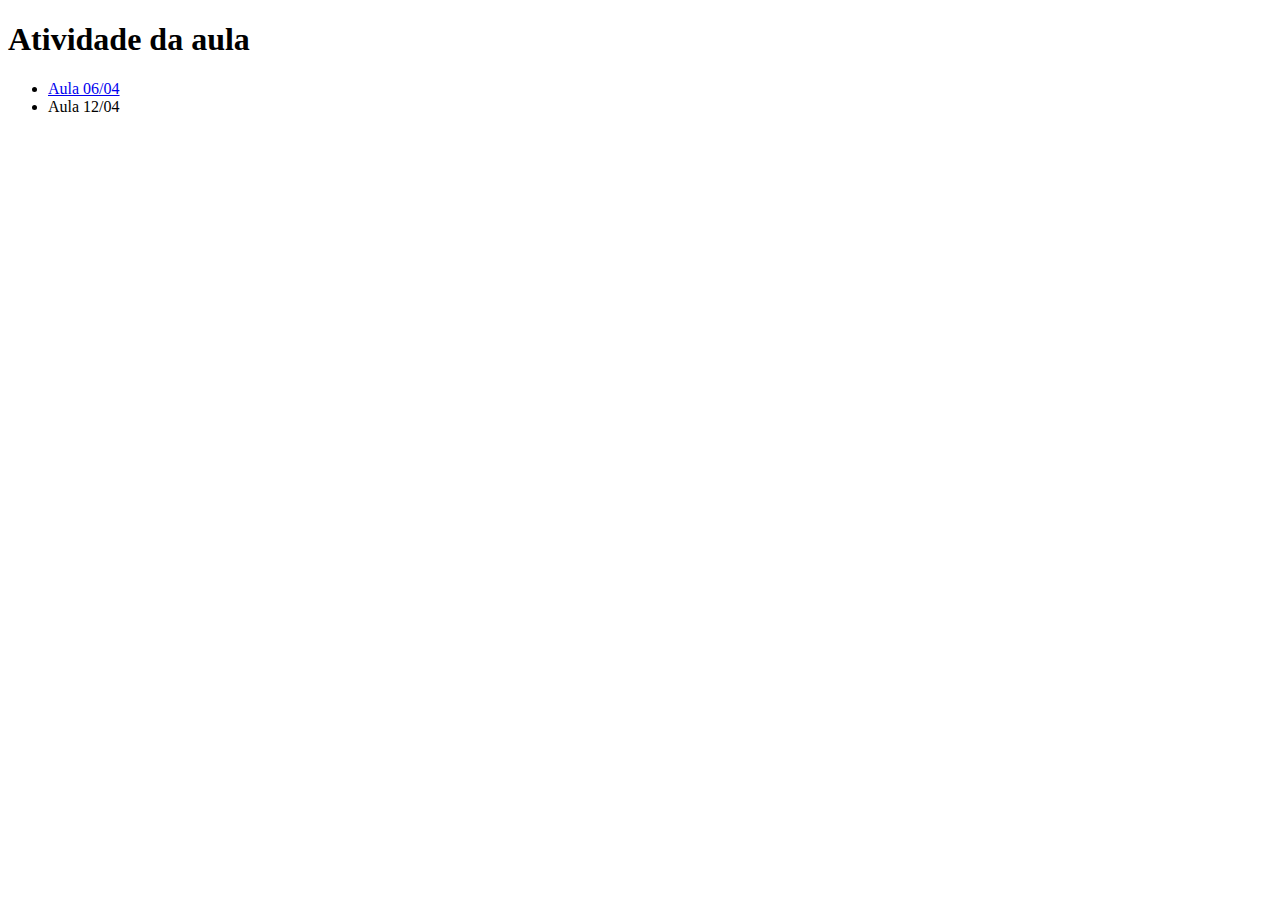
<file: index.html>
<!DOCTYPE html>
<html lang="en">
<head>
    <meta charset="UTF-8">
    <meta http-equiv="X-UA-Compatible" content="IE=edge">
    <meta name="viewport" content="width=device-width, initial-scale=1.0">
    <title>Atividade dw</title>
</head>
<body>
    <h1>Atividade da aula</h1>
    <ul>
        <li><a href="aula-06-04/">Aula 06/04</a></li>
        <li>Aula 12/04</li>
    </ul>
</body>
</html>
</file>
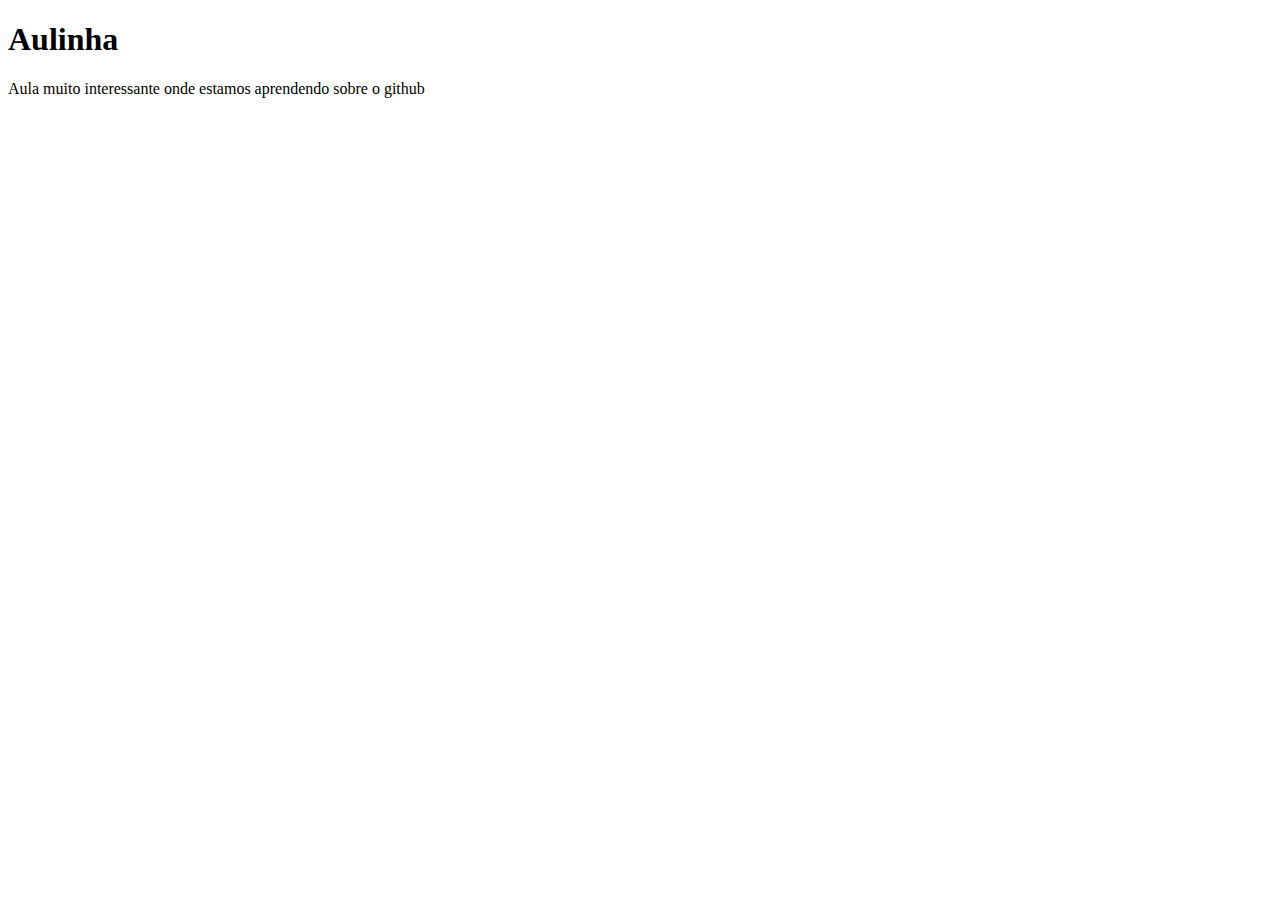
<file: aula-06-04/index.html>
<!DOCTYPE html>
<html lang="en">
<head>
    <meta charset="UTF-8">
    <meta http-equiv="X-UA-Compatible" content="IE=edge">
    <meta name="viewport" content="width=device-width, initial-scale=1.0">
    <title>Aula06/04</title>
</head>
<body>
    <h1>Aulinha</h1>
    <p>Aula muito interessante onde estamos aprendendo sobre o github</p>
</body>
</html>
</file>
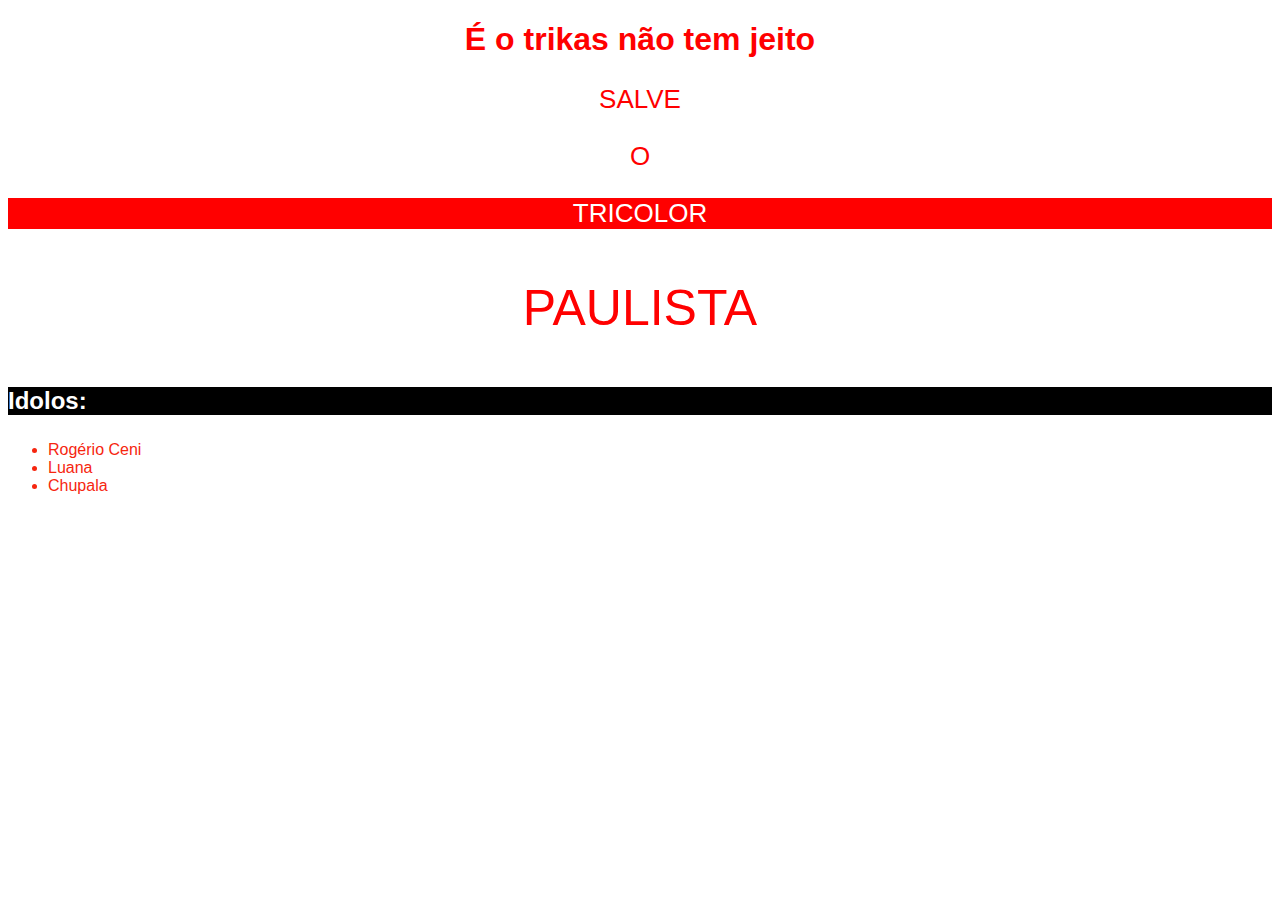
<file: aula-13-04/index.html>
<!DOCTYPE html>
<html lang="en">
<head>
    <meta charset="UTF-8">
    <meta http-equiv="X-UA-Compatible" content="IE=edge">
    <meta name="viewport" content="width=device-width, initial-scale=1.0">
    <title>São Paulo</title>

    <link rel="stylesheet" href="./estilo.css">
 


</head>
<body>
    <h1>É o trikas não tem jeito</h1>
    

    <p>SALVE</p>
    <p>O</p>
    <p class="importante">TRICOLOR</p>
    <p id="principal"> PAULISTA</p>

    <h2>Idolos:</h2>
    <p>
        <ul>
            <li>Rogério Ceni</li>
            <li>Luana</li>
            <li>Chupala</li>
        </ul>
    </p>
</body>
</html>
</file>
<file: aula-13-04/estilo.css>
body{
    font-family: Arial, Helvetica, sans-serif;
    color: rgb(246, 38, 15);
    text-align: justify;

}


h2{ color:rgb(255, 255, 255); background-color:rgb(0, 0, 0);
    text-align: justify;
}

h1{color:rgb(255, 0, 0); 
    text-align: center;
}

p{
    color:rgb(255, 0, 0);
    font-size: 26px;
    text-align: center;
}

#principal {
    color: rgb(255, 0, 0);
    font-size: 50px;


}

.importante {
    color: rgb(255, 255, 255);
    background-color: rgb(255, 0, 0);
}
</file>
